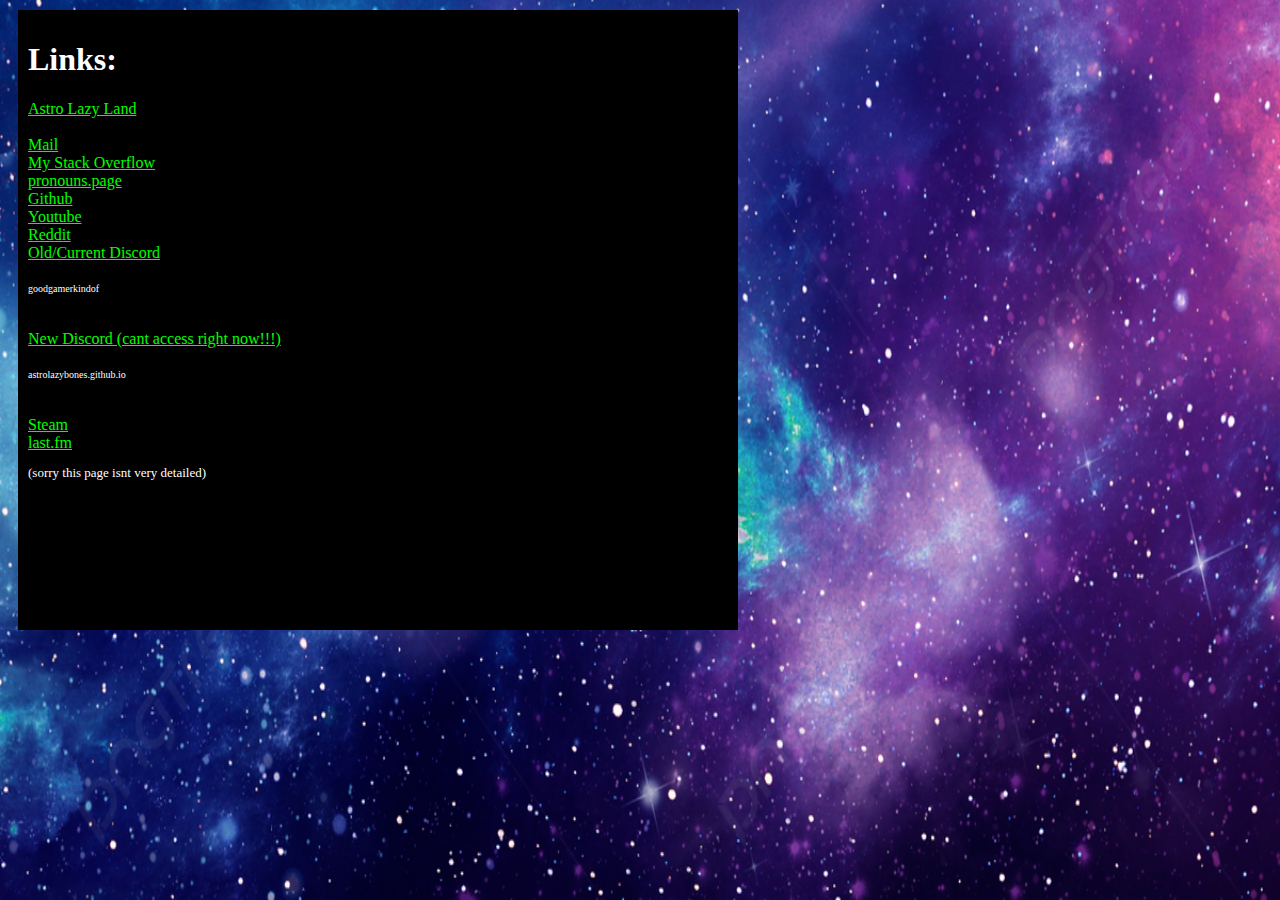
<file: links.html>
<!DOCTYPE html>
<html>
	<head>
	<title>
		links
	</title>
		<style>
				body {
					background-image: url('images/stars.jpg');
					background-repeat: no-repeat;
					background-size: cover;
					background-attachment: fixed;
					background-size: 100% 100%;
				}
				* {
					color: #FFFFFF;
				}
				a {
					color: lime
				}
				.linksbox {
					background-color: #000000;
					width: 700px;
					height: 600px;
					padding: 10px;
					margin: 10px;
					text-align:left;
				}
		</style>
			<link rel="icon" href="https://raw.githubusercontent.com/astroLazybones/astroLazybones.github.io/main/images/favicon.ico" type="image/x-icon"/>
			<meta property="og:title" content="lazy links">
			<meta property="og:description" content="all my socials and stuff">
			<meta property="og:image:secure_url" content="https://astrolazybones.github.io/images/shock.png">
			<meta name="theme-color" content="#42f57e">
	</head>
	<body>
		<div class="linksbox">
		<h1>
			Links:
	</h1>
		<a href="https://astrolazybones.github.io" style="color:lime">Astro Lazy Land</a>
		<br>
		<br>
		<a href="mailto:astrolazybones@proton.me">Mail</a>
		<br>
		<a href="https://stackoverflow.com/users/23004158/silly-person" style="color:lime">My Stack Overflow</a>
		<br>
		<a href="https://en.pronouns.page/@NoraLmao" style="color:lime">pronouns.page</a>
		<br>
		<a href="https://github.com/astroLazybones" style="color:lime">Github</a>
		<br>
		<a href="https://www.youtube.com/@astrolazybones" style="color:lime">Youtube</a>
		<br>
		<a href="https://www.reddit.com/user/ABizzareJojoFan_10" style="color:lime">Reddit</a>
		<br>
		<a href="https://discordapp.com/users/590388314612170752" style="color:lime">Old/Current Discord</a> 
		<p><font size=-2>goodgamerkindof</font></p>
		<br>
		<a href="https://discordapp.com/users/1227922605101682749" style="color:lime">New Discord (cant access right now!!!)</a> 
		<p><font size=-2>astrolazybones.github.io</font></p>
		<br>
		<a href="https://steamcommunity.com/id/astrolazybones/" style="color:lime">Steam</a>
		<br>
		<a href="https://www.last.fm/user/astrolazybones">last.fm</a>
		<br>
		
		<font size=-1>
			<p>
				(sorry this page isnt very detailed)
			</p>
		</font>
		</div>
	</body>
</html>
</file>
